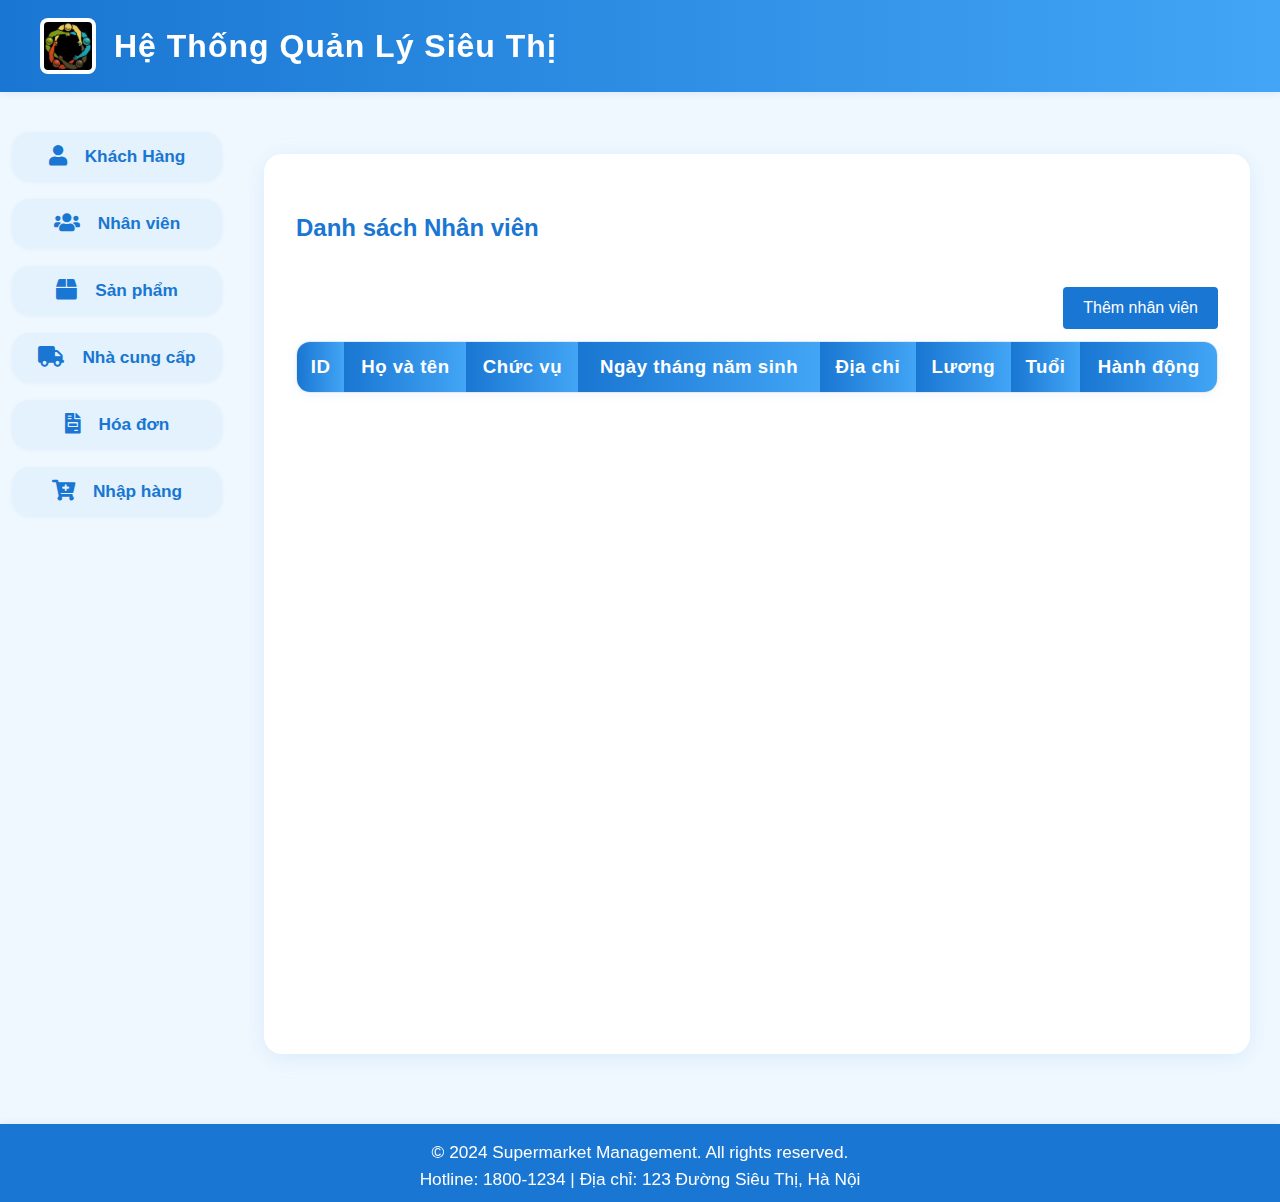
<file: index.html>
<!DOCTYPE html>
<html lang="vi">
<head>
    <meta charset="UTF-8">
    <meta name="viewport" content="width=device-width, initial-scale=1.0">
    <title>Quản lý Cửa Hàng</title>
    <link rel="stylesheet" href="https://cdnjs.cloudflare.com/ajax/libs/font-awesome/5.15.4/css/all.min.css">
    <link rel="stylesheet" href="styles.css">
</head>
<body>
    <header class="main-header">
        <div class="header-content">
            <img src="img\IMG_3217.jpg" alt="Supermarket Logo" class="logo">
            <h1>Hệ Thống Quản Lý Siêu Thị</h1>
        </div>
    </header>
    <div class="main-layout">
        <div class="sidebar">
            <button onclick="openTab('khachhang')"><i class="fas fa-user"></i> Khách Hàng</button>
            <button onclick="openTab('nhanvien')"><i class="fas fa-users"></i> Nhân viên</button>
            <button onclick="openTab('sanpham')"><i class="fas fa-box"></i> Sản phẩm</button>
            <button onclick="openTab('nhacungcap')"><i class="fas fa-truck"></i> Nhà cung cấp</button>
            <button onclick="openTab('hoadon')"><i class="fas fa-file-invoice"></i> Hóa đơn</button>
            <button onclick="openTab('nhaphang')"><i class="fas fa-cart-plus"></i> Nhập hàng</button>
        </div>
        <div class="content">
            <div id="khachhang" class="tab-content">
                <div class="container">
                    <h2>Danh sách Khách Hàng</h2>
                    <div class="table-header">
                    <button class="add-button" onclick="toggleCustomerForm('add')">Thêm khách hàng</button>
                    </div>
                    <table id="customer-table">
                        <thead>
                            <tr>
                                <th>ID Khách Hàng</th>
                                <th>Họ và tên</th>
                                <th>Số điện thoại</th>
                                <th>Hành động</th>
                            </tr>
                        </thead>
                        <tbody id="customer-list">
                        </tbody>
                    </table>

                    <form id="add-customer-form" class="data-form">
                        <h3>Thêm Khách hàng Mới</h3>
                        <label for="new-customer-id">ID Khách Hàng:</label>
                        <input type="text" id="new-customer-id" readonly><br><br>
                        <label for="new-customer-name">Họ và tên:</label>
                        <input type="text" id="new-customer-name"><br><br>

                        <label for="new-customer-phone">Số điện thoại:</label>
                        <input type="text" id="new-customer-phone"><br><br>

                        <button type="button" onclick="addCustomer()">Lưu khách hàng</button>
                    </form>

                    <form id="edit-customer-form" class="data-form">
                        <h3>Sửa Thông tin Khách hàng</h3>
                        <label for="edit-customer-id">ID Khách Hàng:</label>
                        <input type="text" id="edit-customer-id" readonly><br><br>

                        <label for="edit-customer-name">Họ và tên:</label>
                        <input type="text" id="edit-customer-name"><br><br>

                        <label for="edit-customer-phone">Số điện thoại:</label>
                        <input type="text" id="edit-customer-phone"><br><br>

                        <button type="button" onclick="updateCustomer()">Cập nhật khách hàng</button>
                    </form>
                </div>
            </div>
            <!-- Tab Nhân viên -->
            <div id="nhanvien" class="tab-content active">
                <div class="container">
                    <h2>Danh sách Nhân viên</h2>
                    <div class="table-header">
                        <button class="add-button" onclick="toggleEmployeeForm('add')">Thêm nhân viên</button>
                    </div>
                    <table id="employee-table">
                        <thead>
                            <tr>
                                <th>ID</th>
                                <th>Họ và tên</th>
                                <th>Chức vụ</th>
                                <th>Ngày tháng năm sinh</th>
                                <th>Địa chỉ</th>
                                <th>Lương</th>
                                <th>Tuổi</th>
                                <th>Hành động</th>
                            </tr>
                        </thead>
                        <tbody id="employee-list">
                        </tbody>
                    </table>
                    <form id="add-employee-form" class="data-form">
                        <h3>Thêm Nhân viên Mới</h3>
                        <label for="new-employee-id">ID:</label>
                        <input type="text" id="new-employee-id" readonly><br><br>
                        <label for="new-employee-name">Họ và tên:</label>
                        <input type="text" id="new-employee-name"><br><br>

                        <label for="new-employee-position">Chức vụ:</label>
                        <input type="text" id="new-employee-position"><br><br>

                        <label for="new-employee-dob">Ngày tháng năm sinh:</label>
                        <input type="date" id="new-employee-dob"><br><br>

                        <label for="new-employee-address">Địa chỉ:</label>
                        <input type="text" id="new-employee-address"><br><br>

                        <label for="new-employee-salary">Lương:</label>
                        <input type="number" id="new-employee-salary"><br><br>

                        <button type="button" onclick="addEmployee()">Lưu nhân viên</button>
                    </form>

                    <form id="edit-employee-form" class="data-form">
                        <h3>Sửa Thông tin Nhân viên</h3>
                        <label for="edit-employee-id">ID:</label>
                        <input type="text" id="edit-employee-id" readonly><br><br>

                        <label for="edit-employee-name">Họ và tên:</label>
                        <input type="text" id="edit-employee-name"><br><br>

                        <label for="edit-employee-position">Chức vụ:</label>
                        <input type="text" id="edit-employee-position"><br><br>

                        <label for="edit-employee-dob">Ngày tháng năm sinh:</label>
                        <input type="date" id="edit-employee-dob"><br><br>

                        <label for="edit-employee-address">Địa chỉ:</label>
                        <input type="text" id="edit-employee-address"><br><br>

                        <label for="edit-employee-salary">Lương:</label>
                        <input type="number" id="edit-employee-salary"><br><br>

                        <button type="button" onclick="updateEmployee()">Cập nhật nhân viên</button>
                    </form>
                </div>
            </div>

            <!-- Tab Sản phẩm -->
            <div id="sanpham" class="tab-content">
                <div class="container">
                    <h2>Danh sách Sản phẩm</h2>
                    <div class="table-header">
                        <button class="add-button" onclick="toggleProductForm('add')">Thêm sản phẩm</button>
                    </div>
                    <table id="product-table">
                        <thead>
                            <tr>
                                <th>Mã sản phẩm</th>
                                <th>Tên sản phẩm</th>
                                <th>Đơn vị tính</th>
                                <th>Số lượng</th>
                                <th>Giá tiền nhập</th>
                                <th>Giá tiền bán</th>
                                <th>Hành động</th>
                            </tr>
                        </thead>
                        <tbody id="product-list">
                        </tbody>
                    </table>
                    <form id="add-product-form" class="data-form">
                        <h3>Thêm Sản phẩm Mới</h3>
                        <label for="new-product-id">Mã sản phẩm:</label>
                        <input type="text" id="new-product-id" readonly><br><br>
                        <label for="new-product-name">Tên sản phẩm:</label>
                        <input type="text" id="new-product-name"><br><br>

                        <label for="new-product-unit">Đơn vị tính:</label>
                        <input type="text" id="new-product-unit"><br><br>

                        <label for="new-product-quantity">Số lượng:</label>
                        <input type="number" id="new-product-quantity"><br><br>

                        <label for="new-product-purchase-price">Giá tiền nhập:</label>
                        <input type="number" id="new-product-purchase-price"><br><br>

                        <label for="new-product-sale-price">Giá tiền bán:</label>
                        <input type="number" id="new-product-sale-price"><br><br>

                        <button type="button" onclick="addProduct()">Lưu sản phẩm</button>
                    </form>

                    <form id="edit-product-form" class="data-form">
                        <h3>Sửa Thông tin Sản phẩm</h3>
                        <label for="edit-product-id">Mã sản phẩm:</label>
                        <input type="text" id="edit-product-id" readonly><br><br>

                        <label for="edit-product-name">Tên sản phẩm:</label>
                        <input type="text" id="edit-product-name"><br><br>

                        <label for="edit-product-unit">Đơn vị tính:</label>
                        <input type="text" id="edit-product-unit"><br><br>

                        <label for="edit-product-quantity">Số lượng:</label>
                        <input type="number" id="edit-product-quantity"><br><br>

                        <label for="edit-product-purchase-price">Giá tiền nhập:</label>
                        <input type="number" id="edit-product-purchase-price"><br><br>

                        <label for="edit-product-sale-price">Giá tiền bán:</label>
                        <input type="number" id="edit-product-sale-price"><br><br>

                        <button type="button" onclick="updateProduct()">Cập nhật sản phẩm</button>
                    </form>
                </div>
            </div>

            <!-- Tab Nhà cung cấp -->
            <div id="nhacungcap" class="tab-content">
                <div class="container">
                    <h2>Danh sách Nhà cung cấp</h2>
                    <div class="table-header">
                        <button class="add-button" onclick="toggleSupplierForm('add')">Thêm nhà cung cấp</button>
                    </div>
                    <table id="supplier-table">
                        <thead>
                            <tr>
                                <th>ID Nhà Cung Cấp</th>
                                <th>Tên Công Ty</th>
                                <th>Số điện thoại</th>
                                <th>Email</th>
                                <th>Hành động</th>
                            </tr>
                        </thead>
                        <tbody id="supplier-list">
                        </tbody>
                    </table>
                    <form id="add-supplier-form" class="data-form">
                        <h3>Thêm Nhà cung cấp Mới</h3>
                        <label for="new-supplier-id">ID Nhà Cung Cấp:</label>
                        <input type="text" id="new-supplier-id" readonly><br><br>
                        <label for="new-supplier-company-name">Tên Công Ty:</label>
                        <input type="text" id="new-supplier-company-name"><br><br>

                        <label for="new-supplier-phone">Số điện thoại:</label>
                        <input type="text" id="new-supplier-phone"><br><br>

                        <label for="new-supplier-email">Email:</label>
                        <input type="text" id="new-supplier-email"><br><br>

                        <button type="button" onclick="addSupplier()">Lưu nhà cung cấp</button>
                    </form>

                    <form id="edit-supplier-form" class="data-form">
                        <h3>Sửa Thông tin Nhà cung cấp</h3>
                        <label for="edit-supplier-id">ID Nhà Cung Cấp:</label>
                        <input type="text" id="edit-supplier-id" readonly><br><br>

                        <label for="edit-supplier-company-name">Tên Công Ty:</label>
                        <input type="text" id="edit-supplier-company-name"><br><br>

                        <label for="edit-supplier-phone">Số điện thoại:</label>
                        <input type="text" id="edit-supplier-phone"><br><br>

                        <label for="edit-supplier-email">Email:</label>
                        <input type="text" id="edit-supplier-email"><br><br>

                        <button type="button" onclick="updateSupplier()">Cập nhật nhà cung cấp</button>
                    </form>
                </div>
            </div>

            <div id="hoadon" class="tab-content">
                <div class="container">
                    <h2>Tạo hoá đơn</h2>
                    <label for="invoice-id">Mã hoá đơn:</label>
                    <input type="text" id="invoice-id" readonly style="background:#f0f8ff;">
                    <br><br>
                    <label for="invoice-date">Ngày lập:</label>
                    <input type="date" id="invoice-date">
                    <br><br>
                    <label for="invoice-customer-phone">Nhập SĐT khách hàng:</label>
                    <input type="text" id="invoice-customer-phone" placeholder="Nhập số điện thoại">
                    <div id="customer-info" style="margin-top:16px;"></div>
                    <br>
                    <label for="invoice-employee-id">Chọn nhân viên:</label>
                    <select id="invoice-employee-id">
                        <option value="">-- Chọn nhân viên --</option>
                    </select>
                    <br>
                    
                    
                    <div id="chitiethoadon-form" style="margin-top: 32px;">
                        <h3>Chi tiết hóa đơn</h3>
                        <div id="chitiethoadon-items">
                            <div class="chitiethoadon-item">
                                <label for="product-select">Chọn sản phẩm:</label>
                                <select class="product-select" style="width: 300px;">
                                    <option value="">-- Chọn sản phẩm --</option>
                                </select>
                                
                                <label for="quantity">Số lượng:</label>
                                <input type="number" class="quantity" min="1" value="1">
                                
                                <button type="button" class="add-item" onclick="addChiTietHoaDonItem()">Thêm vào hóa đơn</button>
                            </div>
                        </div>
                        
                        <div style="margin-top: 32px;">
                            <h4>Danh sách sản phẩm đã thêm:</h4>
                            <table id="added-items-table" style="width: 100%; margin-top: 16px;">
                                <thead>
                                    <tr>
                                        <th>Mã sản phẩm</th>
                                        <th>Tên sản phẩm</th>
                                        <th>Số lượng</th>
                                        <th>Đơn giá</th>
                                        <th>Thành tiền</th>
                                        <th>Thao tác</th>
                                    </tr>
                                </thead>
                                <tbody id="added-items-list">
                                </tbody>
                            </table>
                            <div style="margin-top: 16px; text-align: right;">
                                <label for="total-amount">Tổng tiền:</label>
                                <input type="number" id="total-amount" readonly style="font-weight: bold;">
                            </div>
                        </div>
                    </div>
                    <button class="add-button" id="save" onclick="saveInvoice()">Lưu hóa đơn</button>
                    <table id="invoice-table" style="margin-top:32px; width:100%;">
                        <thead>
                            <tr>
                                <th>ID Khách hàng</th>
                                <th>ID Nhân viên</th>
                                <th>Mã đơn</th>
                                <th>Ngày</th>
                                <th>Tổng tiền</th>
                                <th>Hành động</th>
                            </tr>
                        </thead>
                        <tbody id="invoice-list"></tbody>
                    </table>
                </div>
            </div>

            <div id="nhaphang" class="tab-content">
                <div class="container">
                    <h2>Tạo phiếu nhập hàng</h2>
                    <label for="import-id">Mã phiếu nhập:</label>
                    <input type="text" id="import-id" readonly style="background:#f0f8ff;">
                    <br><br>
                    <label for="import-date">Ngày nhập:</label>
                    <input type="date" id="import-date">
                    <br><br>
                    <label for="import-supplier-id">Chọn nhà cung cấp:</label>
                    <select id="import-supplier-id">
                        <option value="">-- Chọn nhà cung cấp --</option>
                    </select>
                    <br><br>
                    <label for="import-employee-id">Chọn nhân viên:</label>
                    <select id="import-employee-id">
                        <option value="">-- Chọn nhân viên --</option>
                    </select>
                    <br><br>
                    <div id="chitietnhaphang-form">
                        <h3>Chi tiết nhập hàng</h3>
                        <div>
                            <label>Chọn sản phẩm:</label>
                            <select class="import-product-select" style="width: 300px;">
                                <!-- Options sẽ được JS render, bao gồm option thêm sản phẩm mới -->
                            </select>
                            <label>Số lượng:</label>
                            <input type="number" class="import-quantity" min="1" value="1">
                            <label class="import-price-label">Đơn giá nhập:</label>
                            <input type="number" class="import-price" min="0" value="0">
                        </div>
                        <div id="new-product-form" style="display:none; margin-top:12px; background:#f9fbfd; border-radius:8px; padding:16px;">
                            <h4 style="color:#1976d2; margin-top:0;">Thêm sản phẩm mới</h4>
                            <label for="new-import-product-name">Tên sản phẩm:</label>
                            <input type="text" id="new-import-product-name"><br>
                            <label for="new-import-product-unit">Đơn vị tính:</label>
                            <input type="text" id="new-import-product-unit"><br>
                            <label for="new-import-product-purchase-price">Giá nhập:</label>
                            <input type="number" id="new-import-product-purchase-price"><br>
                            <label for="new-import-product-sale-price">Giá bán:</label>
                            <input type="number" id="new-import-product-sale-price"><br>
                        </div>
                        <button type="button" onclick="addChiTietNhapHangItem()">Thêm vào phiếu nhập</button>
                        <table id="imported-items-table" style="width: 100%; margin-top: 16px;">
                            <thead>
                                <tr>
                                    <th>Mã sản phẩm</th>
                                    <th>Tên sản phẩm</th>
                                    <th>Số lượng</th>
                                    <th>Đơn giá nhập</th>
                                    <th>Thành tiền</th>
                                    <th>Thao tác</th>
                                </tr>
                            </thead>
                            <tbody id="imported-items-list"></tbody>
                        </table>
                        <div style="margin-top: 16px; text-align: right;">
                            <label for="import-total-amount">Tổng tiền:</label>
                            <input type="number" id="import-total-amount" readonly style="font-weight: bold;">
                        </div>
                    </div>
                    <button class="add-button" onclick="saveImportOrder()">Lưu phiếu nhập</button>

                    <table id="import-order-table" style="margin-top:32px; width:100%;">
                        <thead>
                            <tr>
                                <th>ID Nhà cung cấp</th>
                                <th>ID Nhân viên</th>
                                <th>Mã đơn</th>
                                <th>Ngày</th>
                                <th>Tổng tiền</th>
                                <th>Hành động</th>
                            </tr>
                        </thead>
                        <tbody id="import-order-list">
                        </tbody>
                    </table>
                </div>
            </div>
        </div>
    </div>
    <footer class="main-footer">
        <div class="footer-content">
            <span>© 2024 Supermarket Management. All rights reserved.</span>
            <span>Hotline: 1800-1234 | Địa chỉ: 123 Đường Siêu Thị, Hà Nội</span>
        </div>
    </footer>
    <script src="script.js"></script>

    <!-- Modal for invoice details -->
    <div id="invoice-detail-modal" class="modal" style="display:none;">
        <div class="modal-content">
            <span class="close" onclick="closeInvoiceDetailModal()">&times;</span>
            <h3>Chi tiết hóa đơn</h3>
            <div id="invoice-detail-content">
                <!-- Details will be loaded here -->
            </div>
        </div>
    </div>

    <!-- Modal for import order details -->
    <div id="import-detail-modal" class="modal" style="display:none;">
        <div class="modal-content">
            <span class="close" onclick="closeImportDetailModal()">&times;</span>
            <h3>Chi tiết đơn nhập hàng</h3>
            <div id="import-detail-content">
                <!-- Details will be loaded here -->
            </div>
        </div>
    </div>
</body>
</html>
</file>
<file: styles.css>
body {
    margin: 0;
    padding: 0;
    min-height: 100vh;
    background: #f0f8ff;
    font-family: sans-serif;
}

.main-header, .main-footer {
    width: 100vw;
    left: 0;
    right: 0;
    position: relative;
    z-index: 100;
}

.main-layout {
    display: flex;
    min-height: calc(100vh - 120px); /* trừ header + footer */
    width: 100vw;
}

.sidebar {
    width: 234px;
    min-width: 180px;
    background: #f0f8ff;
    color: #1976d2;
    box-shadow: none;
    padding: 0;
    display: flex;
    flex-direction: column;
    align-items: flex-start;
    height: auto;
    margin-top: 40px;
}

.sidebar button {
    width: 90%;
    margin: 0 auto 18px auto;
    background: #e3f2fd;
    color: #1976d2;
    border-radius: 18px;
    font-weight: 600;
    font-size: 1.08em;
    box-shadow: 0 1px 4px rgba(25, 118, 210, 0.08);
    border: none;
    padding: 14px 0;
    display: flex;
    align-items: center;
    gap: 10px;
    justify-content: center;
    transition: background 0.08s, color 0.08s, box-shadow 0.08s;
    cursor: pointer;
    text-align: center;
}

.sidebar button:hover,
.sidebar button.active,
.sidebar button:focus {
    background-color: #1976d2;
    color: #fff;
    box-shadow: 0 2px 8px rgba(25, 118, 210, 0.13);
    outline: none;
}

.sidebar button i,
.sidebar button svg {
    margin-right: 8px;
    font-size: 1.2em;
    color: inherit;
}

.content {
    flex-grow: 1;
    padding: 30px;
    background-color: #f0f8ff;
    min-height: 100vh;
    box-sizing: border-box;
    min-width: 900px;
}

.container {
    background: #fff;
    border-radius: 18px;
    box-shadow: 0 4px 24px rgba(25, 118, 210, 0.10);
    padding: 40px 32px 32px 32px;
    margin-top: 32px;
    max-width: 100%;
    width: 100%;
    min-width: 900px;
    box-sizing: border-box;
    min-height: 100vh;
}

h2 {
    color: #1976d2; /* Blue header */
    margin-bottom: 25px;
}

table {
    width: 100%;
    border-collapse: separate;
    border-spacing: 0;
    margin-bottom: 25px;
    border: 1px solid #e3eaf1;
    border-radius: 14px;
    overflow: hidden;
    background: #fff;
    font-size: 1.08em;
    box-shadow: 0 2px 12px rgba(25, 118, 210, 0.07);
}

th, td {
    padding: 14px 12px;
    border: none;
    text-align: left;
    font-size: 1em;
}

th {
    background: linear-gradient(90deg, #1976d2 0%, #42a5f5 100%);
    color: #fff;
    font-weight: bold;
    text-align: center;
    letter-spacing: 0.5px;
    font-size: 1.08em;
}

td {
    background: #f8fbff;
    transition: background 0.2s;
}

tbody tr:nth-child(even) td {
    background: #e3f2fd;
}

tbody tr:hover td {
    background: #bbdefb;
}

td:nth-child(1), td:nth-child(6), td:nth-child(7) {
    text-align: center;
    font-weight: 500;
}

.action-buttons button {
    padding: 8px 18px;
    margin-left: 6px;
    border: none;
    border-radius: 20px;
    font-size: 1em;
    font-weight: 500;
    cursor: pointer;
    transition: background 0.18s, color 0.18s, box-shadow 0.18s;
    box-shadow: 0 1px 4px rgba(25, 118, 210, 0.08);
}

.edit-button {
    background: #e3f2fd;
    color: #1976d2;
    border: 1.5px solid #90caf9;
}
.edit-button:hover {
    background: #1976d2;
    color: #fff;
    border: 1.5px solid #1976d2;
}

.delete-button {
    background: #ffcdd2 !important;
    color: #d32f2f !important;
    border: 1.5px solid #ef9a9a !important;
    border-radius: 20px !important;
    font-size: 1em !important;
    font-weight: 500 !important;
    padding: 8px 18px !important;
    margin-left: 6px !important;
    box-shadow: 0 1px 4px rgba(25, 118, 210, 0.08) !important;
    transition: background 0.18s, color 0.18s, box-shadow 0.18s !important;
    cursor: pointer;
}
.delete-button:hover {
    background: #d32f2f !important;
    color: #fff !important;
    border: 1.5px solid #d32f2f !important;
}

/* Changed from div to form for reset() method to work */
.data-form { /* General class for forms */
    margin-top: 25px;
    padding: 28px 24px 20px 24px;
    border-radius: 12px;
    box-shadow: 0 2px 8px rgba(25, 118, 210, 0.10);
    background-color: #f9f9f9;
    display: none; /* Hidden by default */
    font-size: 1.05em;
}

.data-form h3 {
    color: #2196f3; /* Blue form header */
    margin-top: 0;
    margin-bottom: 20px;
}

.data-form label {
    display: block;
    margin-bottom: 10px;
    font-weight: bold;
    color: #555;
}

.data-form input[type="text"],
.data-form input[type="date"],
.data-form input[type="number"] {
    width: calc(100% - 20px);
    padding: 12px;
    margin-bottom: 20px;
    border: 1px solid #ddd;
    border-radius: 4px;
    box-sizing: border-box;
    font-size: 1em;
}

.data-form button, .add-button {
    padding: 12px 28px;
    background-color: #1976d2; /* Primary blue button */
    color: white;
    border: none;
    border-radius: 20px;
    cursor: pointer;
    transition: background-color 0.3s ease;
    font-size: 1.05em;
}

.data-form button:hover, .add-button:hover {
    background-color: #1565c0; /* Darker blue hover */
}

.add-button {
    margin-top: 20px;
    padding: 12px 20px;
    background-color: #1976d2;
    color: white;
    border: none;
    border-radius: 4px;
    cursor: pointer;
    transition: background-color 0.3s ease;
    font-size: 1em;
}

.add-button:hover {
    background-color: #1565c0;
}

.tab-content {
    display: none; /* Hide all tab contents by default */
}

.tab-content.active {
    display: block; /* Show active tab content */
}

#hoadon label {
    font-weight: 600;
    color: #1976d2;
    display: block;
    margin-bottom: 6px;
}

#hoadon input[type="text"],
#hoadon input[type="date"] {
    width: 100%;
    padding: 10px 12px;
    border: 1px solid #b3c6e0;
    border-radius: 6px;
    margin-bottom: 16px;
    font-size: 16px;
    transition: border 0.2s;
    background: #f8fbff;
    color: #222;
    box-sizing: border-box;
}

#hoadon input[type="text"]:focus,
#hoadon input[type="date"]:focus {
    border: 1.5px solid #1976d2;
    outline: none;
}

#hoadon #customer-info {
    background: #e3f2fd;
    border-radius: 6px;
    padding: 12px 16px;
    margin-bottom: 16px;
    font-size: 15px;
    min-height: 40px;
    color: #1976d2;
    transition: background 0.2s;
}

#hoadon select {
    width: 100%;
    padding: 10px 12px;
    border: 1px solid #b3c6e0;
    border-radius: 6px;
    font-size: 16px;
    margin-bottom: 16px;
    background: #f8fbff;
    transition: border 0.2s;
}

#hoadon select:focus {
    border: 1.5px solid #1976d2;
    outline: none;
}

/* --- Chi tiết hóa đơn section --- */
#chitiethoadon-form {
    background: #f8fbff;
    border-radius: 8px;
    padding: 24px 24px 16px 24px;
    margin-top: 24px;
    margin-bottom: 32px;
    box-shadow: 0 2px 8px rgba(0,0,0,0.03);
    width: 100%;
    max-width: none;
    box-sizing: border-box;
}
#chitiethoadon-form h3 {
    margin-top: 0;
    color: #1976d2;
    font-size: 1.2rem;
    font-weight: 600;
}
#chitiethoadon-form label {
    font-weight: 500;
    margin-right: 8px;
    color: #1976d2;
}
#chitiethoadon-form .product-select,
#chitiethoadon-form .quantity {
    padding: 6px 10px;
    border: 1px solid #b0bec5;
    border-radius: 4px;
    font-size: 1rem;
    margin-right: 12px;
    min-width: 180px;
    margin-bottom: 8px;
}
#chitiethoadon-form .quantity {
    min-width: 60px;
    width: 80px;
}
#chitiethoadon-form .add-item {
    background: #1976d2;
    color: #fff;
    border: none;
    border-radius: 4px;
    padding: 7px 18px;
    font-size: 1rem;
    font-weight: 500;
    cursor: pointer;
    transition: background 0.2s;
    margin-bottom: 8px;
}
#chitiethoadon-form .add-item:hover {
    background: #125ea7;
}
#added-items-table {
    width: 100%;
    border-collapse: collapse;
    margin-top: 12px;
    background: #fff;
    border-radius: 6px;
    overflow: hidden;
    box-shadow: 0 1px 4px rgba(0,0,0,0.04);
}
#added-items-table th, #added-items-table td {
    border: 1px solid #e3eaf1;
    padding: 10px 8px;
    text-align: center;
    font-size: 1rem;
}
#added-items-table th {
    background: #e3f2fd;
    color: #1976d2;
    font-weight: 600;
}
#added-items-table td {
    background: #f9fbfd;
}
#added-items-table .remove-item {
    background: #e53935;
    color: #fff;
    border: none;
    border-radius: 4px;
    padding: 5px 12px;
    font-size: 0.95rem;
    cursor: pointer;
    transition: background 0.2s;
}
#added-items-table .remove-item:hover {
    background: #b71c1c;
}
#chitiethoadon-form #total-amount {
    font-size: 1.1rem;
    font-weight: bold;
    color: #1976d2;
    border: none;
    background: transparent;
    text-align: right;
    width: 120px;
}
#chitiethoadon-form h4 {
    margin-bottom: 8px;
    color: #1976d2;
    font-size: 1.08rem;
    font-weight: 500;
}
@media (max-width: 1100px) {
    .container {
        min-width: 0;
        padding: 12px 2px 8px 2px;
    }
    #chitiethoadon-form {
        padding: 12px 2px 8px 2px;
        width: 100%;
        max-width: 100%;
        overflow-x: auto;
    }
    #added-items-table th, #added-items-table td {
        padding: 6px 2px;
        font-size: 0.95rem;
    }
}

/* Modal for invoice details */
.modal {
    display: none;
    position: fixed;
    z-index: 1000;
    left: 0;
    top: 0;
    width: 100vw;
    height: 100vh;
    overflow: auto;
    background: rgba(0,0,0,0.25);
    justify-content: center;
    align-items: center;
}
.modal-content {
    background: #fff;
    margin: 60px auto;
    padding: 32px 28px 24px 28px;
    border-radius: 10px;
    max-width: 480px;
    min-width: 320px;
    box-shadow: 0 4px 24px rgba(25, 118, 210, 0.13);
    position: relative;
    animation: modalFadeIn 0.2s;
}
@keyframes modalFadeIn {
    from { opacity: 0; transform: translateY(-30px); }
    to { opacity: 1; transform: translateY(0); }
}
.modal-content h3 {
    color: #1976d2;
    margin-top: 0;
    margin-bottom: 18px;
    font-size: 1.2rem;
    font-weight: 600;
}
.modal-content .close {
    position: absolute;
    top: 12px;
    right: 18px;
    font-size: 1.7rem;
    color: #1976d2;
    cursor: pointer;
    font-weight: bold;
    transition: color 0.2s;
}
.modal-content .close:hover {
    color: #d32f2f;
}
#invoice-detail-content {
    font-size: 1rem;
    color: #222;
}
#invoice-detail-content table {
    width: 100%;
    border-collapse: collapse;
    margin-top: 10px;
    margin-bottom: 10px;
}
#invoice-detail-content th, #invoice-detail-content td {
    border: 1px solid #e3eaf1;
    padding: 7px 6px;
    text-align: center;
    font-size: 0.98rem;
}
#invoice-detail-content th {
    background: #e3f2fd;
    color: #1976d2;
    font-weight: 600;
}
#invoice-detail-content td {
    background: #f9fbfd;
}
.detail-button {
    background: #e3f2fd !important;
    color: #1976d2 !important;
    border: 1.5px solid #90caf9 !important;
    border-radius: 20px !important;
    font-size: 1em !important;
    font-weight: 500 !important;
    padding: 8px 18px !important;
    margin-left: 6px !important;
    box-shadow: 0 1px 4px rgba(25, 118, 210, 0.08) !important;
    transition: background 0.18s, color 0.18s, box-shadow 0.18s !important;
    cursor: pointer;
    outline: none;
}
.detail-button:hover {
    background: #1976d2 !important;
    color: #fff !important;
    border: 1.5px solid #1976d2 !important;
}
#save {
    margin-left: auto;
    display: block;
}

/* --- Nhập hàng (tab nhaphang) --- */
#nhaphang label {
    font-weight: 600;
    color: #1976d2;
    display: block;
    margin-bottom: 6px;
}
#nhaphang input[type="text"],
#nhaphang input[type="date"],
#nhaphang input[type="number"] {
    width: 100%;
    padding: 10px 12px;
    border: 1px solid #b3c6e0;
    border-radius: 6px;
    margin-bottom: 16px;
    font-size: 16px;
    transition: border 0.2s;
    background: #f8fbff;
    color: #222;
    box-sizing: border-box;
}
#nhaphang input[type="text"]:focus,
#nhaphang input[type="date"]:focus,
#nhaphang input[type="number"]:focus {
    border: 1.5px solid #1976d2;
    outline: none;
}
#nhaphang select {
    width: 100%;
    padding: 10px 12px;
    border: 1px solid #b3c6e0;
    border-radius: 6px;
    font-size: 16px;
    margin-bottom: 16px;
    background: #f8fbff;
    transition: border 0.2s;
}
#nhaphang select:focus {
    border: 1.5px solid #1976d2;
    outline: none;
}
#chitietnhaphang-form {
    background: #f8fbff;
    border-radius: 8px;
    padding: 24px 24px 16px 24px;
    margin-top: 24px;
    margin-bottom: 32px;
    box-shadow: 0 2px 8px rgba(0,0,0,0.03);
    width: 100%;
    max-width: none;
    box-sizing: border-box;
}
#chitietnhaphang-form h3 {
    margin-top: 0;
    color: #1976d2;
    font-size: 1.2rem;
    font-weight: 600;
}
#chitietnhaphang-form label {
    font-weight: 500;
    margin-right: 8px;
    color: #1976d2;
}
#chitietnhaphang-form .import-product-select,
#chitietnhaphang-form .import-quantity,
#chitietnhaphang-form .import-price {
    padding: 6px 10px;
    border: 1px solid #b0bec5;
    border-radius: 4px;
    font-size: 1rem;
    margin-right: 12px;
    min-width: 120px;
    margin-bottom: 8px;
}
#chitietnhaphang-form .import-quantity {
    min-width: 60px;
    width: 80px;
}
#chitietnhaphang-form .import-price {
    min-width: 80px;
    width: 120px;
}
#chitietnhaphang-form button {
    background: #1976d2;
    color: #fff;
    border: none;
    border-radius: 4px;
    padding: 7px 18px;
    font-size: 1rem;
    font-weight: 500;
    cursor: pointer;
    transition: background 0.2s;
    margin-bottom: 8px;
}
#chitietnhaphang-form button:hover {
    background: #125ea7;
}
#imported-items-table {
    width: 100%;
    border-collapse: collapse;
    margin-top: 12px;
    background: #fff;
    border-radius: 6px;
    overflow: hidden;
    box-shadow: 0 1px 4px rgba(0,0,0,0.04);
}
#imported-items-table th, #imported-items-table td {
    border: 1px solid #e3eaf1;
    padding: 10px 8px;
    text-align: center;
    font-size: 1rem;
}
#imported-items-table th {
    background: #e3f2fd;
    color: #1976d2;
    font-weight: 600;
}
#imported-items-table td {
    background: #f9fbfd;
}
#imported-items-table .remove-item {
    background: #e53935;
    color: #fff;
    border: none;
    border-radius: 4px;
    padding: 5px 12px;
    font-size: 0.95rem;
    cursor: pointer;
    transition: background 0.2s;
}
#imported-items-table .remove-item:hover {
    background: #b71c1c;
}
#import-total-amount {
    font-size: 1.1rem;
    font-weight: bold;
    color: #1976d2;
    border: none;
    background: transparent;
    text-align: right;
    width: 120px;
}
@media (max-width: 1100px) {
    #chitietnhaphang-form {
        padding: 12px 2px 8px 2px;
        width: 100%;
        max-width: 100%;
        overflow-x: auto;
    }
    #imported-items-table th, #imported-items-table td {
        padding: 6px 2px;
        font-size: 0.95rem;
    }
}

/* Header styles */
.main-header {
    background: linear-gradient(90deg, #1976d2 0%, #42a5f5 100%);
    color: #fff;
    padding: 0 0 0 0;
    box-shadow: 0 2px 8px rgba(25, 118, 210, 0.10);
    position: sticky;
    top: 0;
    z-index: 100;
}
.header-content {
    display: flex;
    align-items: center;
    padding: 18px 40px;
    gap: 18px;
}
.logo {
    height: 48px;
    width: 48px;
    object-fit: contain;
    border-radius: 8px;
    background: #fff;
    padding: 4px;
}
.header-content h1 {
    font-size: 2rem;
    font-weight: 700;
    margin: 0;
    letter-spacing: 1px;
}

/* Footer styles */
.main-footer {
    background: #1976d2;
    color: #fff;
    text-align: center;
    padding: 18px 0 12px 0;
    margin-top: 40px;
    font-size: 1.08em;
    box-shadow: 0 -2px 8px rgba(25, 118, 210, 0.08);
}
.footer-content {
    display: flex;
    flex-direction: column;
    gap: 6px;
    align-items: center;
}

.table-header {
    display: flex;
    justify-content: flex-end;
    align-items: center;
    margin-bottom: 12px;
}

@media (max-width: 700px) {
    .header-content {
        flex-direction: column;
        padding: 12px 8px;
        gap: 8px;
    }
    .header-content h1 {
        font-size: 1.2rem;
    }
    .logo {
        height: 36px;
        width: 36px;
    }
    .main-footer {
        font-size: 0.98em;
        padding: 12px 0 8px 0;
    }
}
</file>
